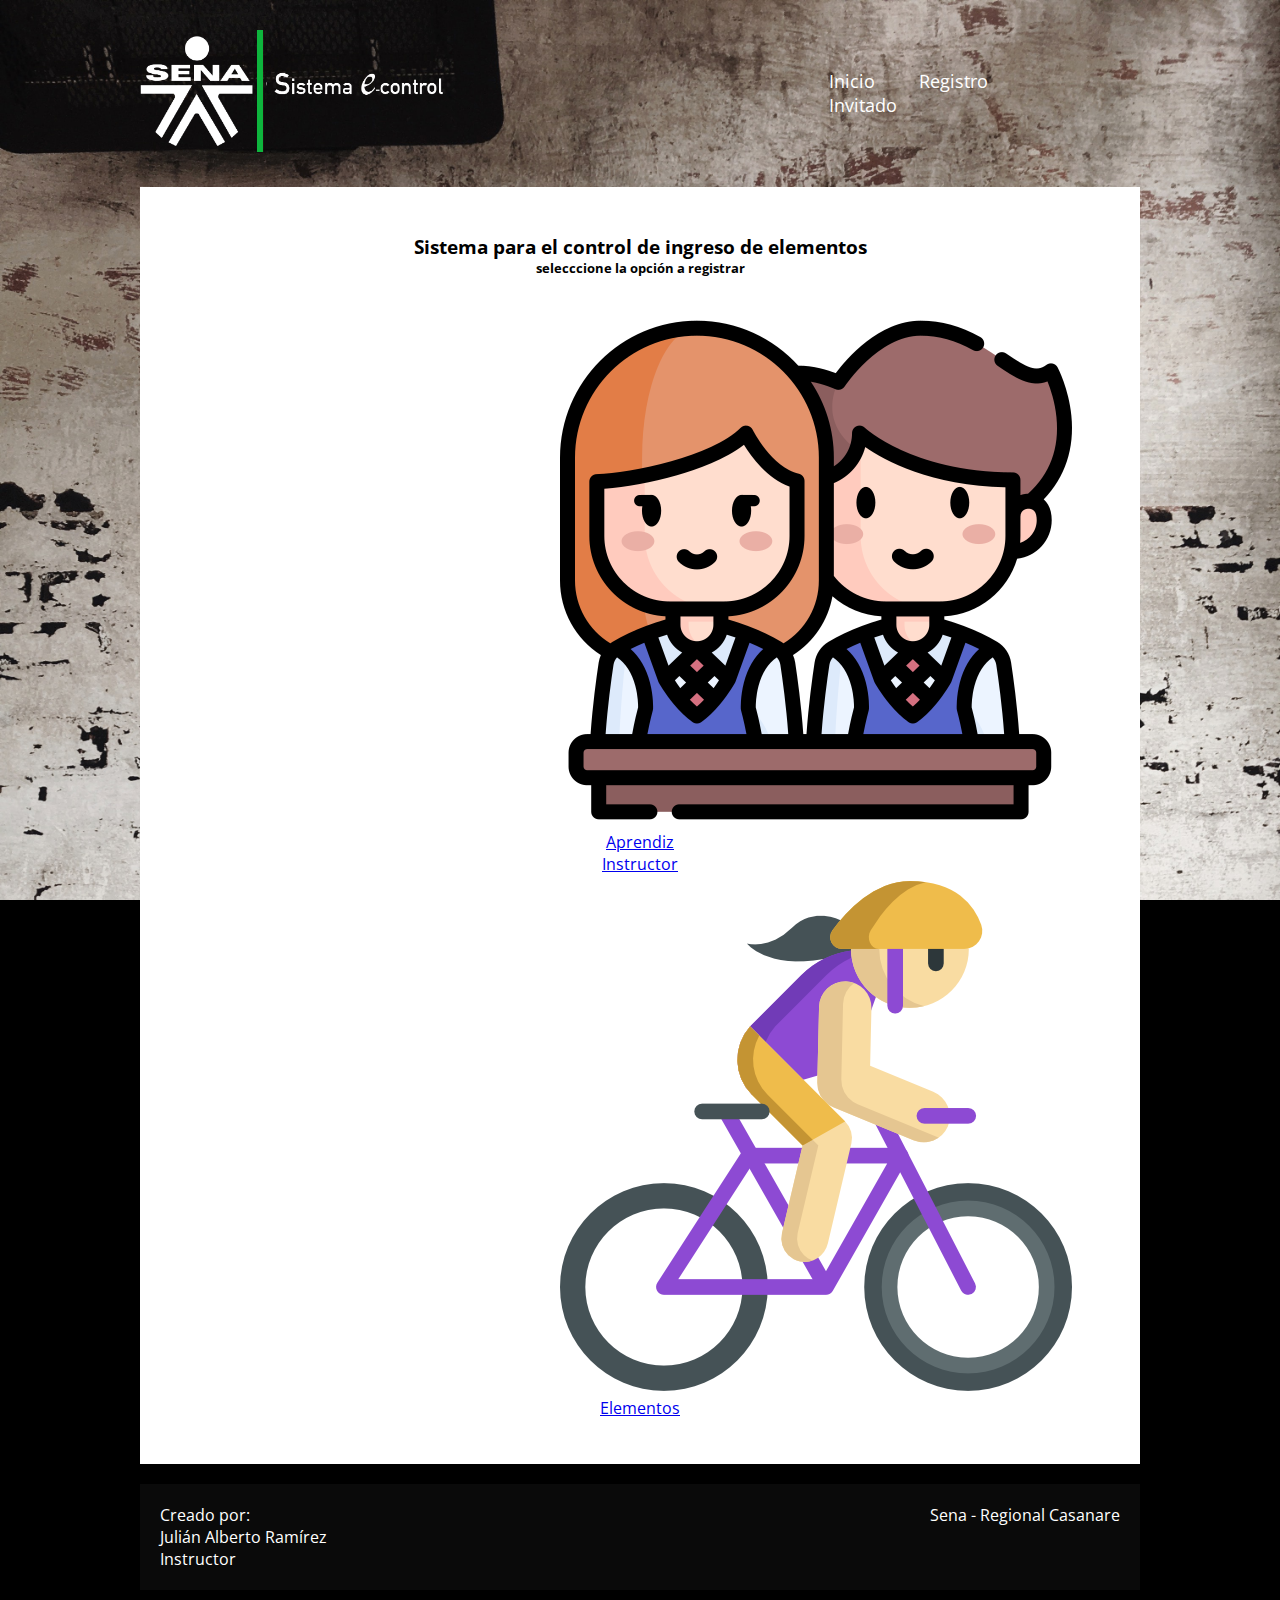
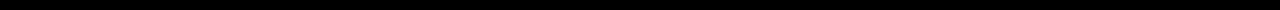
<file: Templates/Register.html>
<!DOCTYPE html>
<html lang="en">
<head>
	<meta charset="UTF-8">
	<meta name="viewport" content="width=device-width, user-scalable=no, initial-scale=1.0, maximum-scale=1.0, minimum-scale=1.0">
	<title>Sistema e-Control</title>
	<link rel="icon" href="../images/Logo_SENA.png">

	<link href="https://cdn.jsdelivr.net/npm/bootstrap@5.2.0-beta1/dist/css/bootstrap.min.css" rel="stylesheet" integrity="sha384-0evHe/X+R7YkIZDRvuzKMRqM+OrBnVFBL6DOitfPri4tjfHxaWutUpFmBp4vmVor" crossorigin="anonymous">
	<script src="https://ajax.googleapis.com/ajax/libs/jquery/3.3.1/jquery.min.js"></script>

	<link rel="stylesheet" href="../css/font-awesome.min.css">
	<link rel="stylesheet" href="../css/estilos.css">
	<link href='https://fonts.googleapis.com/css?family=Open+Sans:400,600,700' rel='stylesheet' type='text/css'>
	<link href='https://fonts.googleapis.com/css?family=Oswald' rel='stylesheet' type='text/css'>
	<script src="https://code.jquery.com/jquery-3.5.1.min.js"></script>

</head>
<body>
	<div class="contenedor">
		<header>
			<div class="logo">
				<img src="../images/logo.png" alt="">
			</div>
			<nav class="menu" style="width: 48%;">
				<a href="../index.html">Inicio</a>
				<a href="Register.html">Registro</a>
				<a href="#">Invitado</a>
			</nav>
		</header>
		
		<section class="main">
			<br>
			<article>
				<div class="titulo">
					<h3>Sistema para el control de ingreso de elementos</h3>
					<h5>selecccione la opción a registrar</h5>
				</div>
			</article>
			<br>
			<article>
				<div class="card" style="width: 10rem;">
					<a href="Reg_aprendiz.html">
						<img src="../images/estudiantes.png" >
						<div class="card-body">
							<h7 class="card-title">Aprendiz<br>Instructor</h7>
						</div>
					</a>
				</div>
				<div class="card" style="width: 10rem;">
					<a href="Reg_elemento.html">
						<img src="../images/bicicleta.png" >
						<div class="card-body">
							<h7 class="card-title">Elementos</h7>
						</div>
					</a>
				</div>
			</article>
			<article>
				<div class="card" id="tabla">
					
				</div>
			</article>
		</section>
		<footer>
			<div class="autor">
				<p>Creado por:</p>
				<h7>Julián Alberto Ramírez</h7>
				<p>Instructor</p>
			</div>
			<div class="autor">
				<p>Sena - Regional Casanare </p>
			</div>
		</footer>
	</div>

	<script type="module" src="#"></script>
	<script src="https://cdn.jsdelivr.net/npm/bootstrap@5.2.0-beta1/dist/js/bootstrap.bundle.min.js" integrity="sha384-pprn3073KE6tl6bjs2QrFaJGz5/SUsLqktiwsUTF55Jfv3qYSDhgCecCxMW52nD2" crossorigin="anonymous"></script>
</body>
</html>
</file>
<file: css/estilos.css>
* {
	padding: 0;
	margin: 0;
	-webkit-box-sizing: border-box;
	-moz-box-sizing: border-box;
	box-sizing: border-box;
}

body {
	font-family: 'Open Sans', sans-serif;
	background: #000 url('../images/background.jpg');
	background-size: cover;
	background-attachment: fixed;
}

.contenedor {
	margin: auto;
	width: 95%;
	max-width: 1000px;
	display: flex;
	flex-direction:row;
	flex-wrap:wrap;
}

header {
	width: 100%;
	padding: 30px 0;
	display: flex;
	flex-direction:row;
	flex-wrap:unset;
	justify-content:space-between;
	align-items:center;
}

header .menu a {
	color: #fff;
	text-decoration: none;
	margin-right:40px;
	font-size: 18px;
}

header .logo img{ 
	width: 45%; 
}

header .menu a:hover {
	border-bottom: 3px solid rgb(82, 202, 71);
}


.main {
	background: #fff;
	padding: 20px;
	width: 100%;
}

.main article{
	padding: 5px;
}

.main article .titulo{
	text-align: center;
}

.main article .card{
	width: 95%;
	margin: 5px auto;
}

.main article .card .card-body input{
	float: right;
	margin: 5px;
}

.main article .card a{
	text-align: center;
}

.main .container .card .rol{
	font-weight: bold;
	font-size: calc(1em + 1vw);
}
.main .container .card img{
	margin:auto;
	display:block;
	max-width: 50%;
 	max-height: 50%;
}

.main .container .card .imglogo{
	max-width: 20%;
 	max-height: 20%;
}

.main article .thumb {
	margin-bottom: 20px;
}

.main article .thumb img {
	vertical-align: top;
	width: 100%;
}

.main article h2 {
	margin-bottom: 20px;
	font-weight: normal;
	font-size: 32px;
}

.main article p {
	margin-bottom: 20px;
	font-size: 14px;
	line-height: 27px;
}

.main .container{
	display:flex;
	margin: auto;
	justify-content: center;
    position: relative;
    width: 100%;
	max-width: 100%;
    border: rgb(251, 251, 251) solid 1px;
    height: auto;
}

.main .container .card{
	margin-top: 20px;
	padding: 10px;
	width: 90%;
	display: flex;
	text-align: center;
	justify-content:space-between;
}

.main .container .btn-update {
	background-color: #4CAF50; /* Green */
	border: none;
	color: white;
	padding: 10px 10px;
	text-align: center;
	text-decoration: none;
	display: inline-block;
	font-size: 14px;
	margin: 4px 2px;
	transition-duration: 0.4s;
	cursor: pointer;
}

.main .container .btn-update{
	background-color: white; 
	color: black; 
	border: 2px solid #4CAF50;
  }

.main .container .btn-update:hover {
	background-color: #4CAF50;
	color: white;
  }

aside {
	width: 30%;
	background: #537dca;
	padding: 20px;
	display: flex;
	flex-direction:column;
	flex-wrap:wrap;
	justify-content:space-between;
}

aside .ad {
	font-size: 30px;
	text-align: center;
	color: #fff;
	padding: 50px 0;
	/*margin: 20px 0;*/
	background: #4264a2;
}

footer {
	margin-top: 20px;
	background: rgba(52, 52, 52, 0.2);
	padding: 20px;
	margin-bottom: 20px;
	width: 100%;
	color: #fff;
	display: flex;
	flex-direction:row;
	flex-wrap:no-wrap;
	justify-content:space-between;
}

footer .redes-sociales a {
	color: #fff;
	text-decoration: underline;
	margin-left: 20px;
}

footer .redes-sociales a:hover {
	text-decoration: none;
}

@media screen and (max-width: 800px) {
	.main {
		width: 100%;
	}

	aside {
		width: 100%;
		flex-direction:row;
	}

	aside .ad {
		width: 40%;
	}
}

@media screen and (max-width: 600px) {

	header {
		flex-direction:column;
		padding-bottom: 20px; 
	}

	header .menu {
		width: 100%;
		background: rgba(255,255,255,.2);
		text-align: center;
		padding: 10px;	
	}

	header .logo {
		margin-bottom: 20px;
	}

	header .menu a {
		margin:0 20px; 
	}

	section{
		flex-direction:column;
		text-align: center;
	}

	footer {
		flex-direction:column;
		text-align: center;
	}

	footer .autor {
		order:2;
	}

	footer .redes-sociales {
		order:1;
		margin-bottom: 20px;
	}
}

@media screen and (max-width: 400px) {
	aside {
		display: none;
	}
}
</file>
